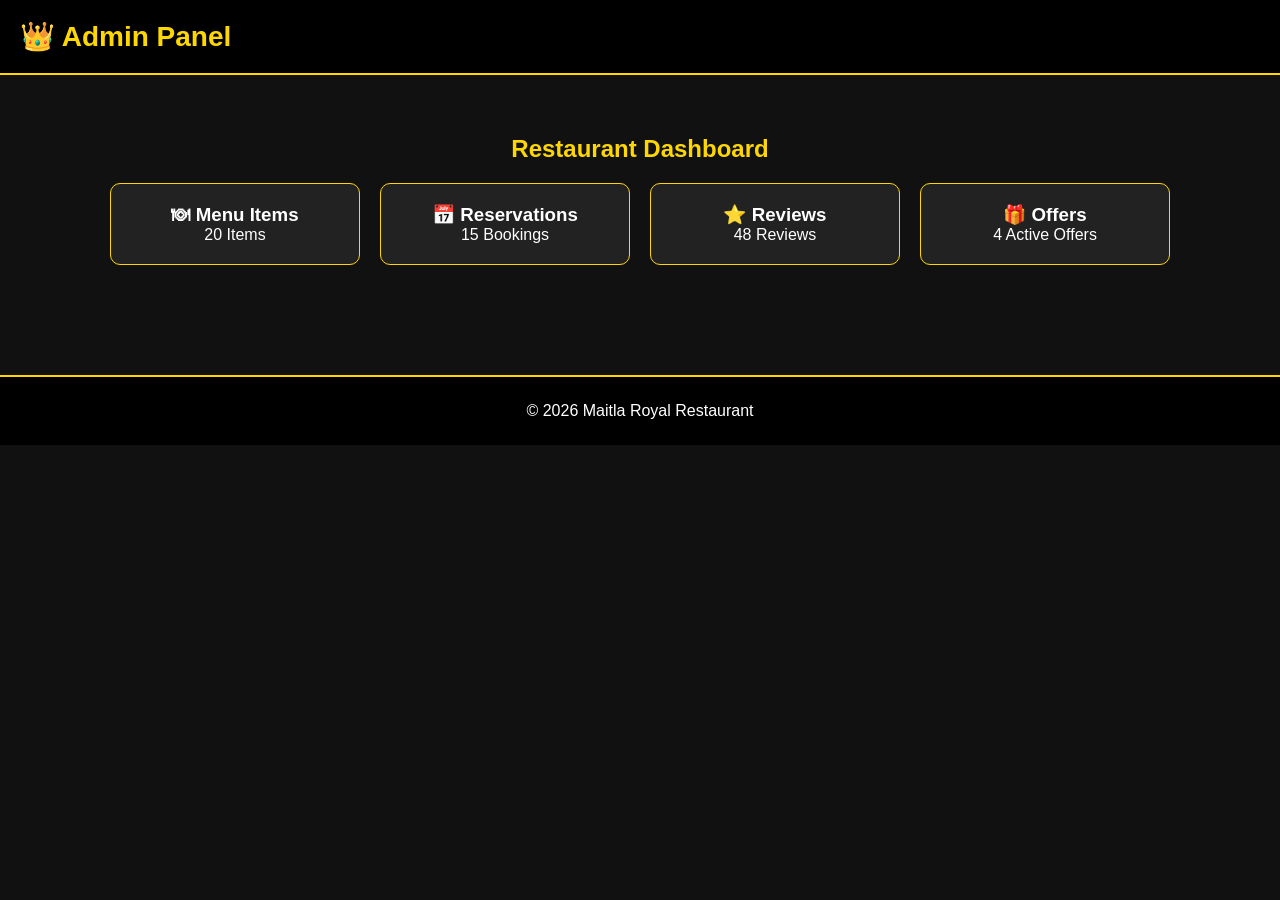
<file: admin.html>
<!DOCTYPE html>
<html lang="en">
<head>
    <meta charset="UTF-8">
    <title>Admin Panel</title>
    <link rel="stylesheet" href="style.css">
</head>
<body>

<header>
    <div class="logo">👑 Admin Panel</div>
</header>

<section class="section">

    <h2>Restaurant Dashboard</h2>

    <div class="cards">

        <div class="card">
            <h3>🍽 Menu Items</h3>
            <p>20 Items</p>
        </div>

        <div class="card">
            <h3>📅 Reservations</h3>
            <p>15 Bookings</p>
        </div>

        <div class="card">
            <h3>⭐ Reviews</h3>
            <p>48 Reviews</p>
        </div>

        <div class="card">
            <h3>🎁 Offers</h3>
            <p>4 Active Offers</p>
        </div>

    </div>

</section>

<footer>
    <p>© 2026 Maitla Royal Restaurant</p>
</footer>

</body>
</html>
</file>
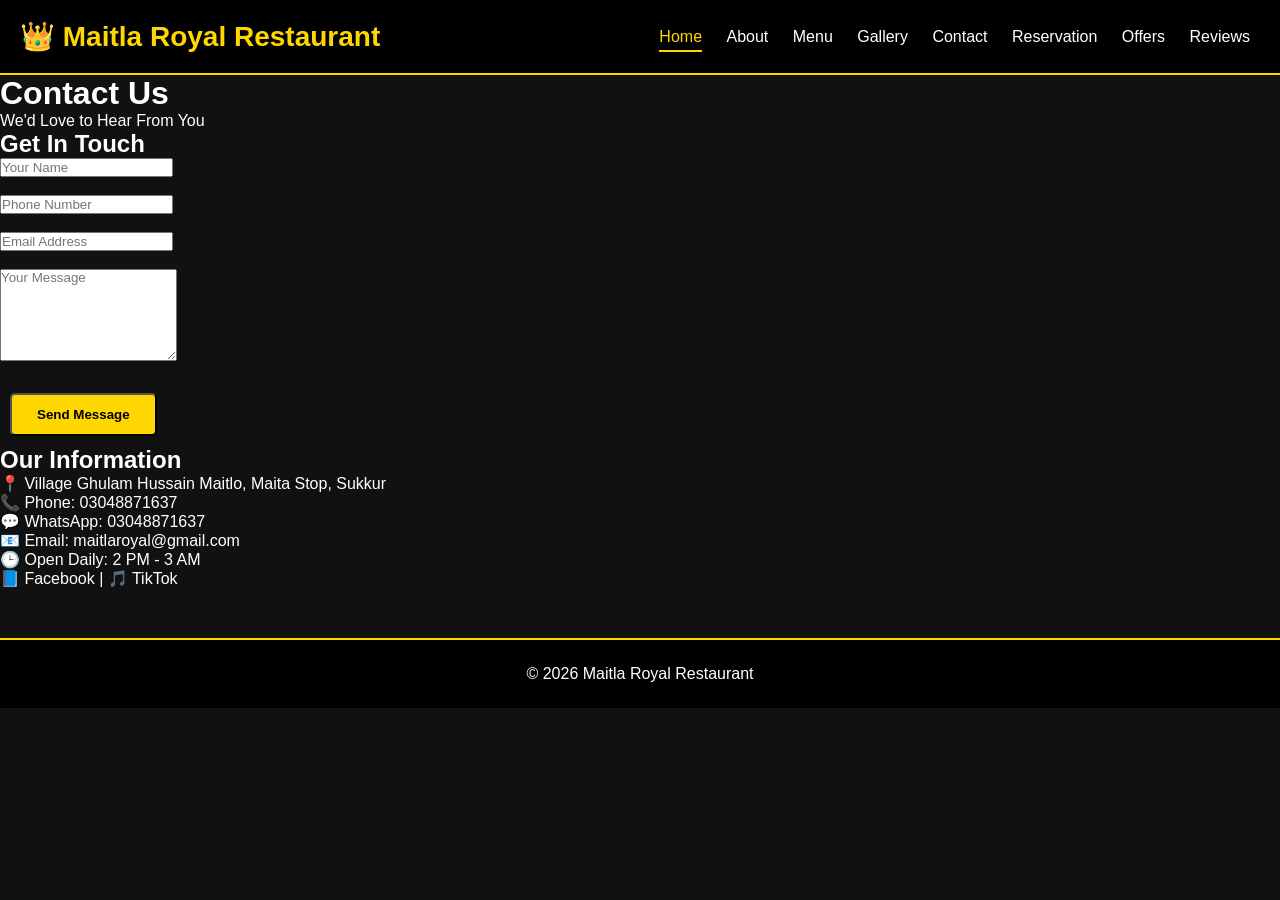
<file: contact.html>
<!DOCTYPE html>
<html lang="en">
<head>
<meta charset="UTF-8">
<meta name="viewport" content="width=device-width, initial-scale=1.0">
<title>Contact - Maitla Royal Restaurant</title>

<link rel="stylesheet" href="style.css">
</head>

<body>

<header>
    <div class="logo">👑 Maitla Royal Restaurant</div>

    <nav>
        <a href="index.html" class="active">Home</a>
        <a href="about.html">About</a>
        <a href="menu.html">Menu</a>
        <a href="gallery.html">Gallery</a>
        <a href="contact.html">Contact</a>
        <a href="reservation.html">Reservation</a>
        <a href="offers.html">Offers</a>
        <a href="reviews.html">Reviews</a>
    </nav>
</header>

<h1>Contact Us</h1>
<p>We'd Love to Hear From You</p>

<section class="contact">

<h2>Get In Touch</h2>

<form id="contactForm">

<input type="text" placeholder="Your Name" required><br><br>

<input type="text" placeholder="Phone Number" required><br><br>

<input type="email" placeholder="Email Address" required><br><br>

<textarea placeholder="Your Message" rows="6" required></textarea><br><br>

<button type="submit" class="btn">Send Message</button>

</form>

</section>

<h2>Our Information</h2>

<p>📍 Village Ghulam Hussain Maitlo, Maita Stop, Sukkur</p>

<p>📞 Phone: 03048871637</p>

<p>💬 WhatsApp: 03048871637</p>

<p>📧 Email: maitlaroyal@gmail.com</p>

<p>🕒 Open Daily: 2 PM - 3 AM</p>

<p>📘 Facebook | 🎵 TikTok</p>

<footer>
<p>© 2026 Maitla Royal Restaurant</p>
</footer>

<script src="script.js"></script>

</body>
</html>
</file>
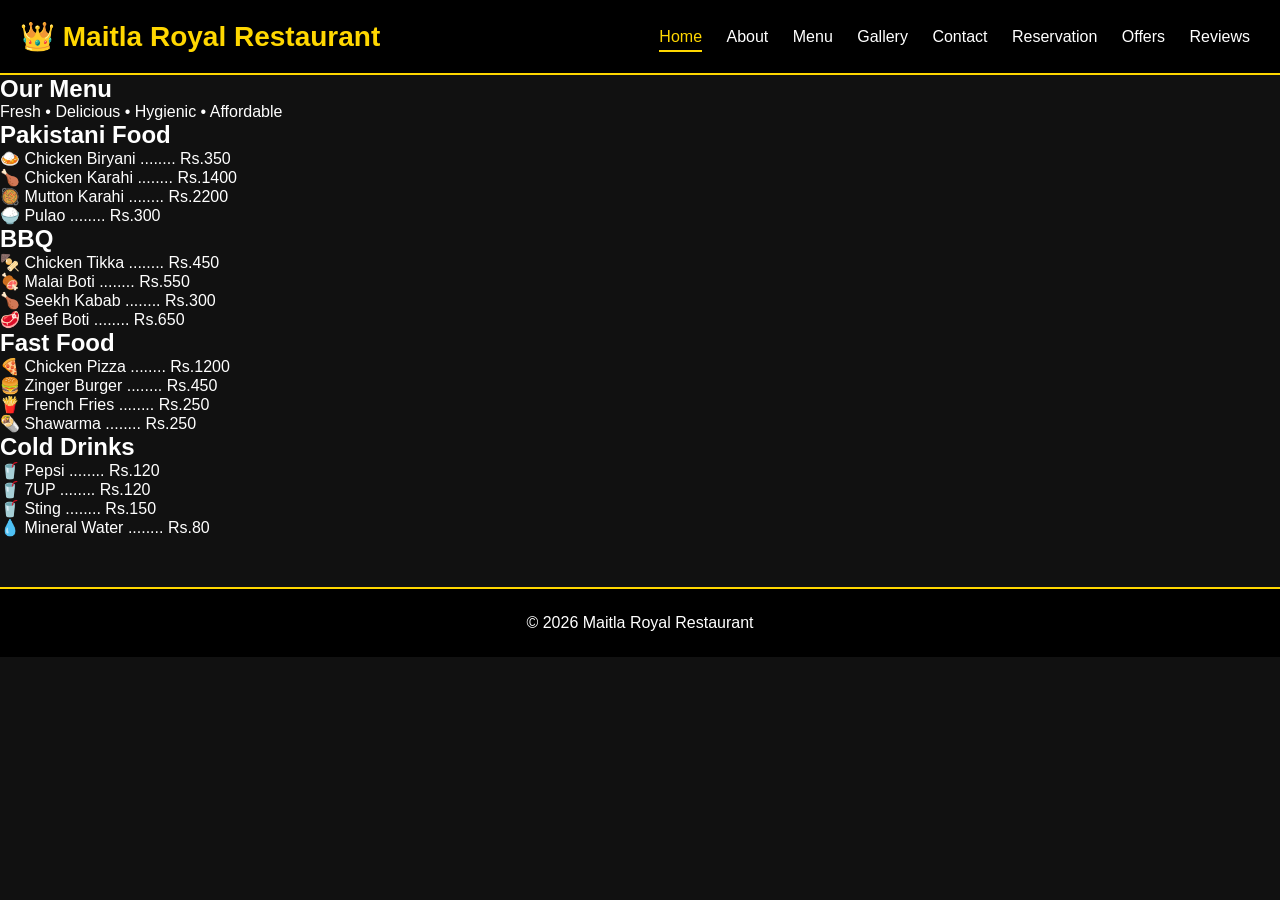
<file: menu.html>
<!DOCTYPE html>
<html lang="en">
<head>
<meta charset="UTF-8">
<meta name="viewport" content="width=device-width, initial-scale=1.0">
<title>Menu - Maitla Royal Restaurant</title>

<link rel="stylesheet" href="style.css">
</head>

<body>
<header>
    <div class="logo">👑 Maitla Royal Restaurant</div>

    <nav>
        <a href="index.html" class="active">Home</a>
        <a href="about.html">About</a>
        <a href="menu.html">Menu</a>
        <a href="gallery.html">Gallery</a>
        <a href="contact.html">Contact</a>
        <a href="reservation.html">Reservation</a>
        <a href="offers.html">Offers</a>
        <a href="reviews.html">Reviews</a>
    </nav>
</header>
<section class="about">

<h1>Our Menu</h1>

<p>
Fresh • Delicious • Hygienic • Affordable
</p>

</section>
<section class="about">

<h1>Pakistani Food</h1>

<p>🍛 Chicken Biryani ........ Rs.350</p>

<p>🍗 Chicken Karahi ........ Rs.1400</p>

<p>🥘 Mutton Karahi ........ Rs.2200</p>

<p>🍚 Pulao ........ Rs.300</p>

</section>
<section class="about">

<h1>BBQ</h1>

<p>🍢 Chicken Tikka ........ Rs.450</p>

<p>🍖 Malai Boti ........ Rs.550</p>

<p>🍗 Seekh Kabab ........ Rs.300</p>

<p>🥩 Beef Boti ........ Rs.650</p>

</section>
<section class="about">

<h1>Fast Food</h1>

<p>🍕 Chicken Pizza ........ Rs.1200</p>

<p>🍔 Zinger Burger ........ Rs.450</p>

<p>🍟 French Fries ........ Rs.250</p>

<p>🌯 Shawarma ........ Rs.250</p>

</section>
<section class="about">

<h1>Cold Drinks</h1>

<p>🥤 Pepsi ........ Rs.120</p>

<p>🥤 7UP ........ Rs.120</p>

<p>🥤 Sting ........ Rs.150</p>

<p>💧 Mineral Water ........ Rs.80</p>

</section>
<footer>

<p>© 2026 Maitla Royal Restaurant</p>

</footer>
</file>
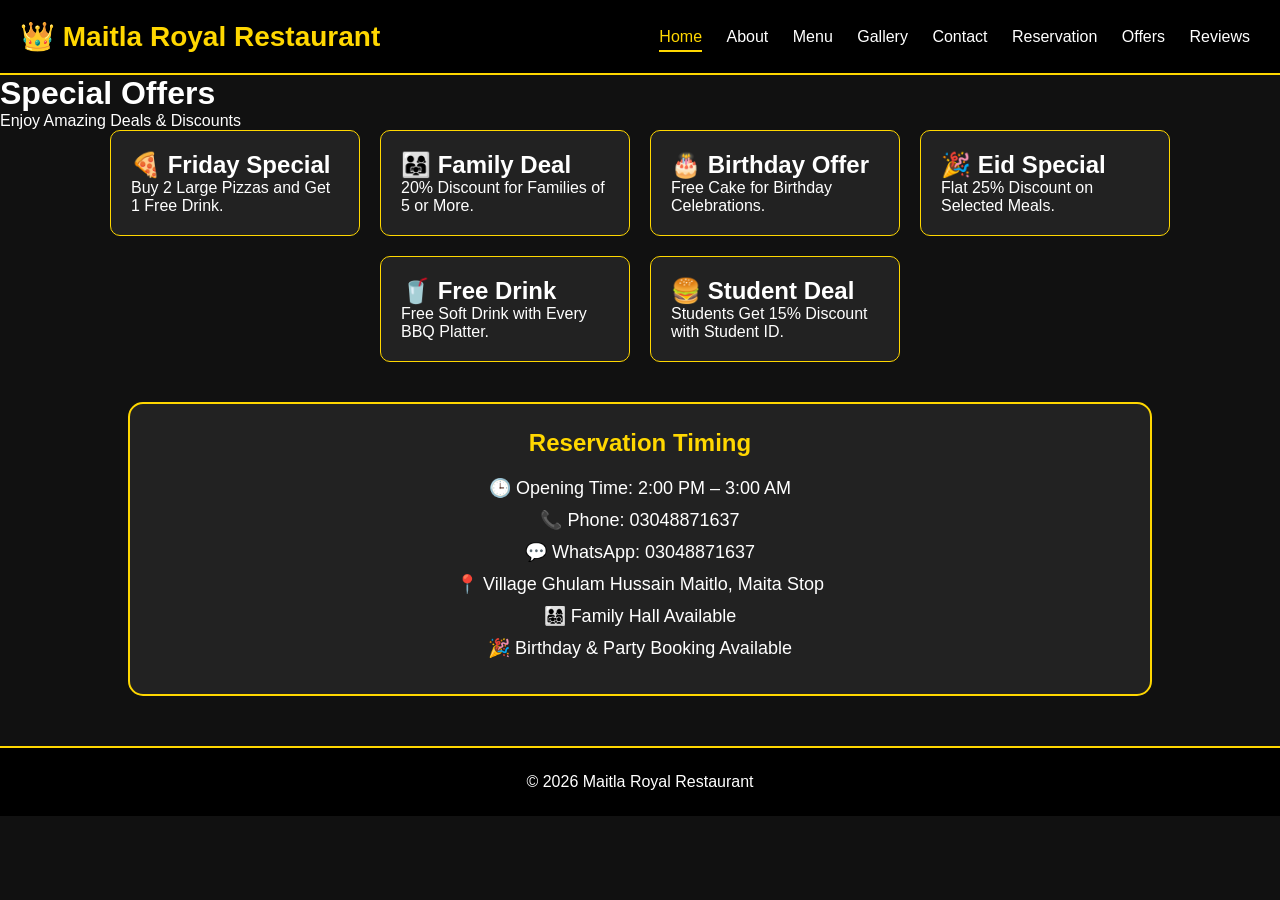
<file: offers.html>
<!DOCTYPE html>
<html lang="en">
<head>
<meta charset="UTF-8">
<meta name="viewport" content="width=device-width, initial-scale=1.0">
<title>Special Offers- Maitla Royal Restaurant</title>

<link rel="stylesheet" href="style.css">
</head>

<body>

<header>
    <div class="logo">👑 Maitla Royal Restaurant</div>

    <nav>
        <a href="index.html" class="active">Home</a>
        <a href="about.html">About</a>
        <a href="menu.html">Menu</a>
        <a href="gallery.html">Gallery</a>
        <a href="contact.html">Contact</a>
        <a href="reservation.html">Reservation</a>
        <a href="offers.html">Offers</a>
        <a href="reviews.html">Reviews</a>
    </nav>
</header>

<h1>Special Offers</h1>
<p>Enjoy Amazing Deals & Discounts</p>

<section class="cards">

<div class="card">
<h2>🍕 Friday Special</h2>
<p>Buy 2 Large Pizzas and Get 1 Free Drink.</p>
</div>

<div class="card">
<h2>👨‍👩‍👧 Family Deal</h2>
<p>20% Discount for Families of 5 or More.</p>
</div>

<div class="card">
<h2>🎂 Birthday Offer</h2>
<p>Free Cake for Birthday Celebrations.</p>
</div>

<div class="card">
<h2>🎉 Eid Special</h2>
<p>Flat 25% Discount on Selected Meals.</p>
</div>

<div class="card">
<h2>🥤 Free Drink</h2>
<p>Free Soft Drink with Every BBQ Platter.</p>
</div>

<div class="card">
<h2>🍔 Student Deal</h2>
<p>Students Get 15% Discount with Student ID.</p>
</div>

</section>

<div class="reservation-info">
    <h2>Reservation Timing</h2>

    <p>🕒 Opening Time: 2:00 PM – 3:00 AM</p>

    <p>📞 Phone: 03048871637</p>

    <p>💬 WhatsApp: 03048871637</p>

    <p>📍 Village Ghulam Hussain Maitlo, Maita Stop</p>

    <p>👨‍👩‍👧‍👦 Family Hall Available</p>

    <p>🎉 Birthday & Party Booking Available</p>
</div>

<footer>
<p>© 2026 Maitla Royal Restaurant</p>
</footer>

<script src="script.js"></script>

</body>
</html>
</file>
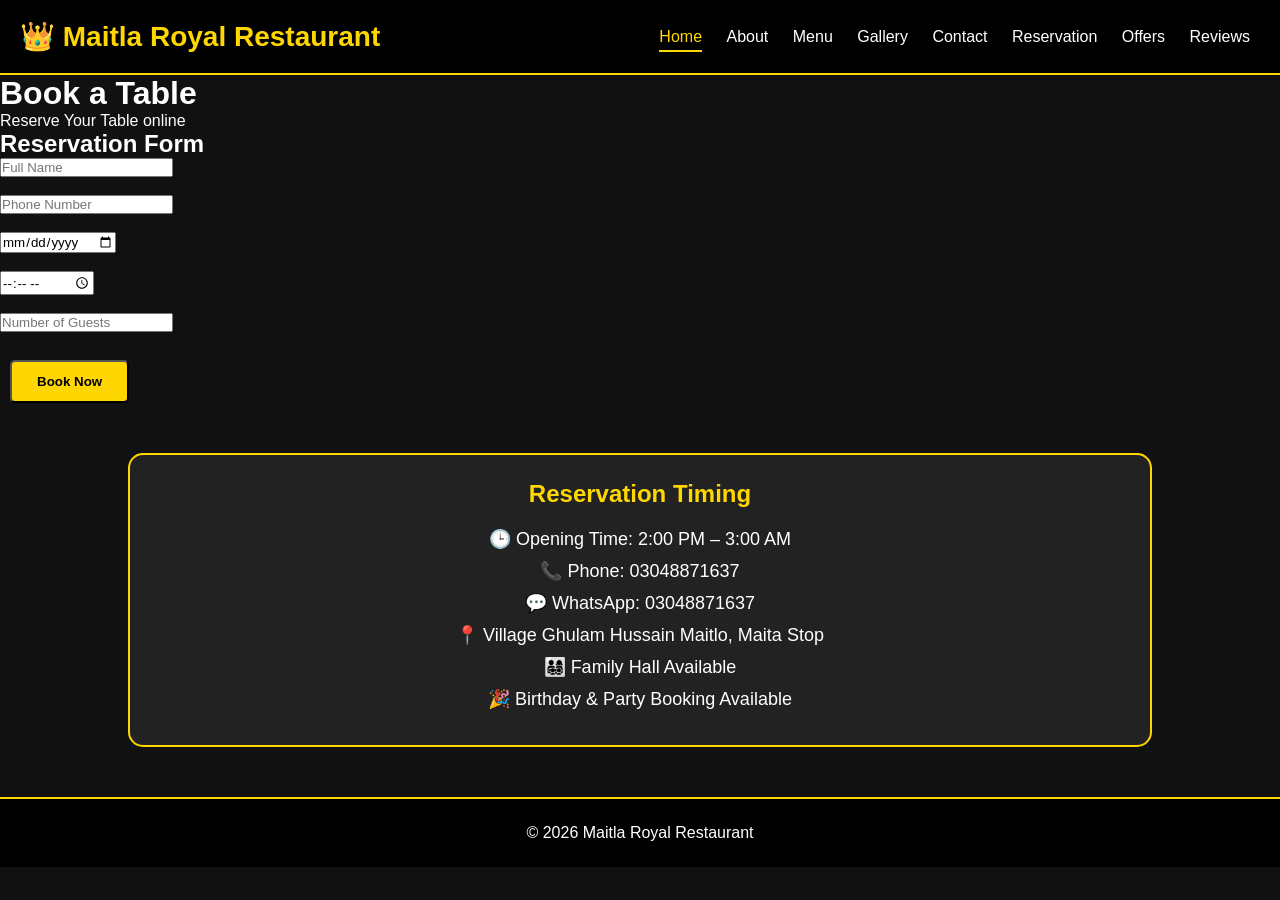
<file: reservation.html>
<!DOCTYPE html>
<html lang="en">
<head>
<meta charset="UTF-8">
<meta name="viewport" content="width=device-width, initial-scale=1.0">
<title>Reservation- Maitla Royal Restaurant</title>

<link rel="stylesheet" href="style.css">
</head>

<body>

<header>
    <div class="logo">👑 Maitla Royal Restaurant</div>

    <nav>
        <a href="index.html" class="active">Home</a>
        <a href="about.html">About</a>
        <a href="menu.html">Menu</a>
        <a href="gallery.html">Gallery</a>
        <a href="contact.html">Contact</a>
        <a href="reservation.html">Reservation</a>
        <a href="offers.html">Offers</a>
        <a href="reviews.html">Reviews</a>
    </nav>
</header>

<h1>Book a Table</h1>
<p>Reserve Your Table online</p>

<section class="contact">

<h2>Reservation Form</h2>

<form id="reservationForm">

<input type="text" placeholder="Full Name" required><br><br>

<input type="tel" placeholder="Phone Number" required><br><br>

<input type="date" required><br><br>

<input type="time" required><br><br>

<input type="number" placeholder="Number of Guests" required><br><br>

<button type="submit" class="btn">Book Now</button>

</form>

</section>

<div class="reservation-info">
    <h2>Reservation Timing</h2>

    <p>🕒 Opening Time: 2:00 PM – 3:00 AM</p>

    <p>📞 Phone: 03048871637</p>

    <p>💬 WhatsApp: 03048871637</p>

    <p>📍 Village Ghulam Hussain Maitlo, Maita Stop</p>

    <p>👨‍👩‍👧‍👦 Family Hall Available</p>

    <p>🎉 Birthday & Party Booking Available</p>
</div>

<footer>
<p>© 2026 Maitla Royal Restaurant</p>
</footer>

<script src="script.js"></script>

</body>
</html>
</file>
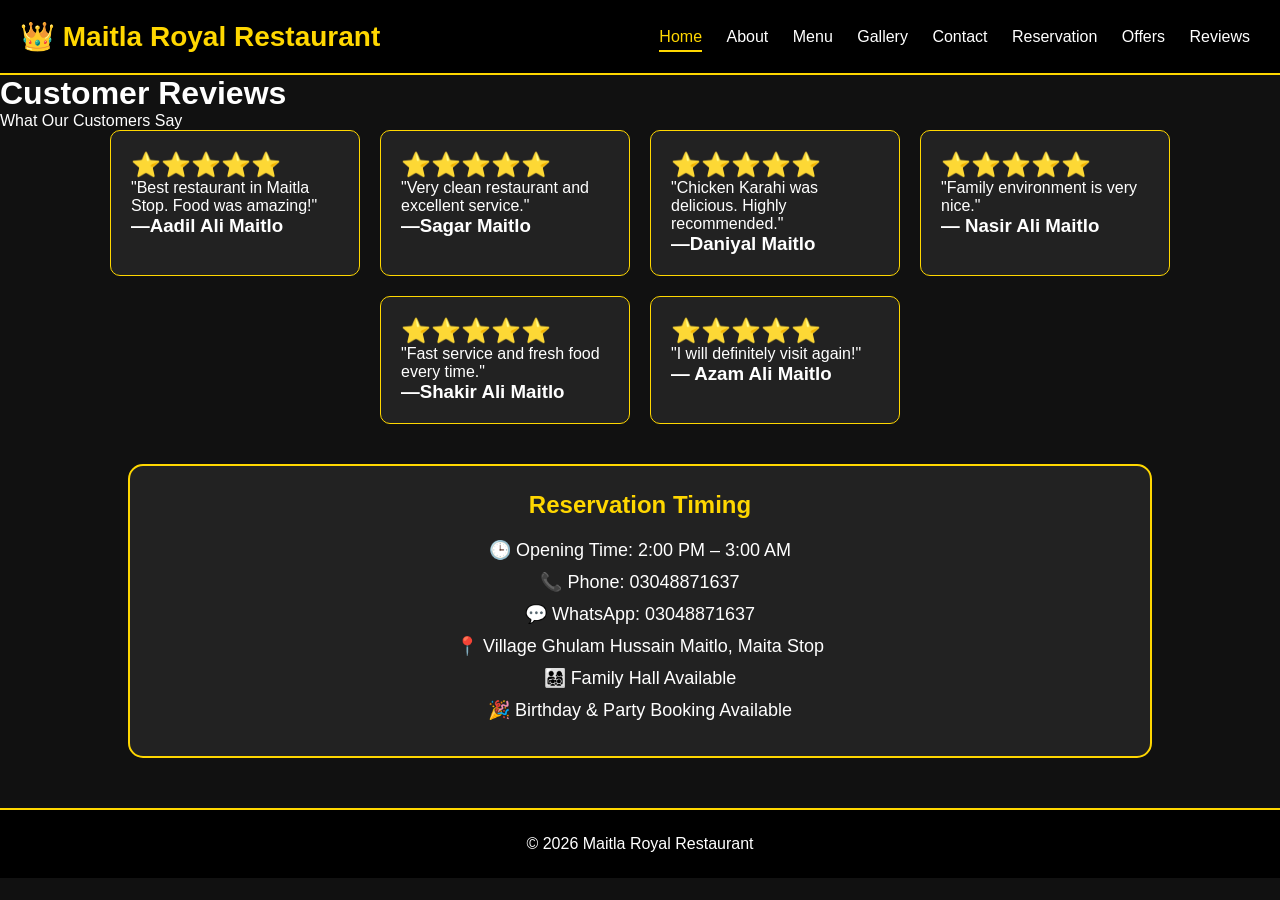
<file: reviews.html>
<!DOCTYPE html>
<html lang="en">
<head>
<meta charset="UTF-8">
<meta name="viewport" content="width=device-width, initial-scale=1.0">
<title>Customer Reviews- Maitla Royal Restaurant</title>

<link rel="stylesheet" href="style.css">
</head>

<body>

<header>
    <div class="logo">👑 Maitla Royal Restaurant</div>

    <nav>
        <a href="index.html" class="active">Home</a>
        <a href="about.html">About</a>
        <a href="menu.html">Menu</a>
        <a href="gallery.html">Gallery</a>
        <a href="contact.html">Contact</a>
        <a href="reservation.html">Reservation</a>
        <a href="offers.html">Offers</a>
        <a href="reviews.html">Reviews</a>
    </nav>
</header>

<h1>Customer Reviews</h1>
<p>What Our Customers Say</p>

<section class="cards">

<div class="card">
<h2>⭐⭐⭐⭐⭐</h2>
<p>"Best restaurant in Maitla Stop. Food was amazing!"</p>
<h3>—Aadil Ali Maitlo</h3>
</div>

<div class="card">
<h2>⭐⭐⭐⭐⭐</h2>
<p>"Very clean restaurant and excellent service."</p>
<h3>—Sagar Maitlo</h3>
</div>

<div class="card">
<h2>⭐⭐⭐⭐⭐</h2>
<p>"Chicken Karahi was delicious. Highly recommended."</p>
<h3>—Daniyal Maitlo</h3>
</div>

<div class="card">
<h2>⭐⭐⭐⭐⭐</h2>
<p>"Family environment is very nice."</p>
<h3>— Nasir Ali Maitlo</h3>
</div>

<div class="card">
<h2>⭐⭐⭐⭐⭐</h2>
<p>"Fast service and fresh food every time."</p>
<h3>—Shakir Ali Maitlo</h3>
</div>

<div class="card">
<h2>⭐⭐⭐⭐⭐</h2>
<p>"I will definitely visit again!"</p>
<h3>— Azam Ali Maitlo</h3>
</div>

</section>

<div class="reservation-info">
    <h2>Reservation Timing</h2>

    <p>🕒 Opening Time: 2:00 PM – 3:00 AM</p>

    <p>📞 Phone: 03048871637</p>

    <p>💬 WhatsApp: 03048871637</p>

    <p>📍 Village Ghulam Hussain Maitlo, Maita Stop</p>

    <p>👨‍👩‍👧‍👦 Family Hall Available</p>

    <p>🎉 Birthday & Party Booking Available</p>
</div>

<footer>
<p>© 2026 Maitla Royal Restaurant</p>
</footer>

<script src="script.js"></script>

</body>
</html>
</file>
<file: style.css>
html{
    scroll-behavior: smooth;
}
*{
    margin:0;
    padding:0;
    box-sizing:border-box;
    font-family:Arial, sans-serif;
}

body{
    background:#111111;
    color:white;
}

header{
    background:black;
    padding:20px;
    display:flex;
    justify-content:space-between;
    align-items:center;
    border-bottom:2px solid gold;
}

.logo{
    color:gold;
    font-size:28px;
    font-weight:bold;
}

nav a{
    color:white;
    text-decoration:none;
    margin:0 10px;
    transition: 0.3s;
}

nav a:hover{
    color:gold;
}

.hero{
    height:100vh;

    background:
    linear-gradient(
    rgba(0,0,0,0.6),
    rgba(0,0,0,0.6)
    ),
    url('images/restaurant.jpg');

    background-size:cover;
    background-position:center;

    text-align:center;

    display:flex;
    flex-direction:column;
    justify-content:center;
    align-items:center;
}

.hero h1{
    font-size:70px;
    color:gold;
    text-shadow:3px 3px 10px black;
}

.hero p{
    margin: 20px 0;
    font-size:30px;
    color:white;
    text-shadow:2px 2px 8px black;
}


.btn{
    background:gold;
    color:black;
    padding:12px 25px;
    text-decoration:none;
    border-radius:5px;
    margin:10px;
    font-weight:bold;
}

.section{
    padding:60px 20px;
    text-align:center;
}

.section h2{
    color:gold;
    margin-bottom:20px;
}

.cards{
    display:flex;
    justify-content:center;
    flex-wrap:wrap;
    gap:20px;
}

.card{
    background:#222;
    padding:20px;
    width:250px;
    border:1px solid gold;
    border-radius:10px;
}
.card img{
    width:100%;
    height:180px;
    object-fit:cover;
    border-radius:10px;
}

footer{
    background:black;
    text-align:center;
    padding:20px;
    border-top:2px solid gold;
}
.about img{
    width: 500px;
    max-width: 100%;
    height: auto;
    display: block;
    margin: 20px auto;
    border: 3px solid gold;
    border-radius: 15px;
}
.whatsapp-btn{
    position:fixed;
    bottom:20px;
    right:20px;
    width:60px;
    height:60px;
    background:#25D366;
    color:white;
    font-size:30px;
    text-decoration:none;
    border-radius:50%;
    display:flex;
    justify-content:center;
    align-items:center;
    box-shadow:0 0 10px rgba(0,0,0,0.5);
}
.whatsapp-btn img{
    width:35px;
    height:35px;
    border-radius:50%;
}
/* Navbar Hover */
nav a{
    text-decoration:none;
    color:white;
    margin:0 10px;
    transition:0.3s;
}

nav a:hover{
    color:gold;
}

/* Button Hover */
.btn{
    transition:0.3s;
}

.btn:hover{
    transform:scale(1.08);
    background:gold;
    color: black;
    box-shadow: 0 0 20px gold;
}

.gallery{
    display:grid;
    grid-template-columns:repeat(3,1fr);
    gap:20px;
    padding:40px;
}

.photo img{
    width:100%;
    height:250px;
    object-fit:cover;
    border:3px solid gold;
    border-radius:12px;
}

.gallery img:hover{
    transform:scale(1.05);
}
@media (max-width:768px){

header{
    flex-direction:column;
    text-align:center;
}

nav{
    margin-top:15px;
}

.gallery{
    grid-template-columns:1fr;
}

.gallery-title{
    font-size:35px;
}

.gallery-subtitle{
    font-size:18px;
}

.photo img{
    height:220px;
}

}
.reservation-info{
    width:80%;
    margin:40px auto;
    background:#222;
    border:2px solid gold;
    border-radius:15px;
    padding:25px;
    text-align:center;
}

.reservation-info h2{
    color:gold;
    margin-bottom:20px;
}

.reservation-info p{
    margin:10px 0;
    font-size:18px;
}
nav a.active{
    color: gold;
    border-bottom: 2px solid gold;
    padding-bottom: 5px;
}
.card{
    transition: 0.3s;
}

.card:hover{
    transform: translateY(-10px);
    box-shadow: 0 0 20px gold;
}
footer{
    background:black;
    border-top:2px solid gold;
    text-align:center;
    padding:25px;
    margin-top:50px;
}

footer p{
    color:white;
    font-size:16px;
}
.card img{
    width:100%;
    height:220px;
    object-fit:cover;
    border-radius:10px;
    transition:0.3s;
}

.card img:hover{
    transform:scale(1.05);
}
.section{
    display:block;
}

.cards{
    display:flex;
    flex-wrap:wrap;
    justify-content:center;
    gap:20px;
}

.card{
    width:250px;
    display:block;
}

.card img{
    width:100%;
    height:220px;
    object-fit:cover;
    display:block;
}
.slider{
    width:90%;
    margin:40px auto;
    text-align:center;
}

.slider img{
    width:100%;
    max-width:900px;
    height:450px;
    object-fit:cover;
    border-radius:15px;
    border:3px solid gold;
}
</file>
